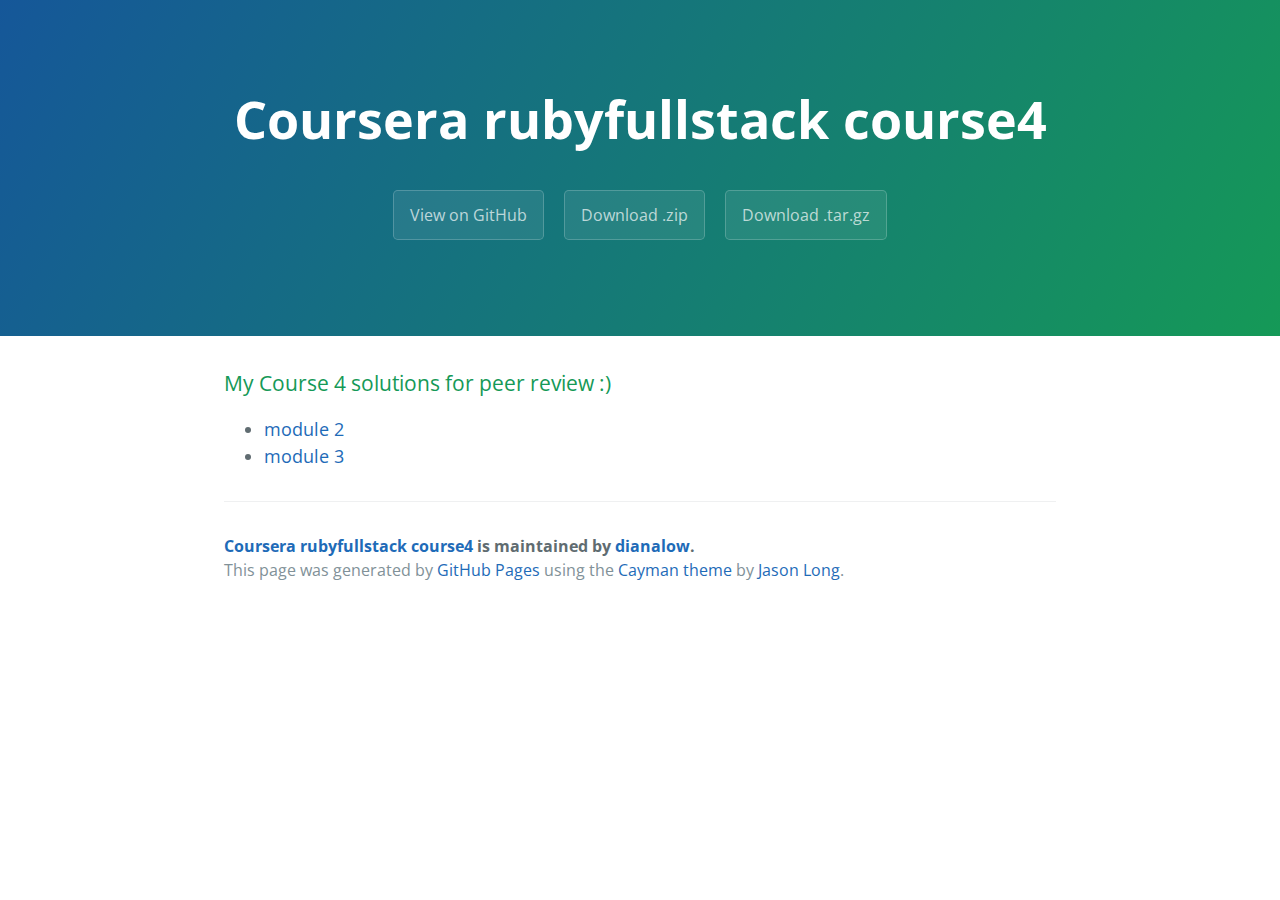
<file: index.html>
<!DOCTYPE html>
<html lang="en-us">
  <head>
    <meta charset="UTF-8">
    <title>Coursera rubyfullstack course4 by dianalow</title>
    <meta name="viewport" content="width=device-width, initial-scale=1">
    <link rel="stylesheet" type="text/css" href="stylesheets/normalize.css" media="screen">
    <link href='https://fonts.googleapis.com/css?family=Open+Sans:400,700' rel='stylesheet' type='text/css'>
    <link rel="stylesheet" type="text/css" href="stylesheets/stylesheet.css" media="screen">
    <link rel="stylesheet" type="text/css" href="stylesheets/github-light.css" media="screen">
  </head>
  <body>
    <section class="page-header">
      <h1 class="project-name">Coursera rubyfullstack course4</h1>
      <h2 class="project-tagline"></h2>
      <a href="https://github.com/dianalow/coursera_rubyfullstack_course4" class="btn">View on GitHub</a>
      <a href="https://github.com/dianalow/coursera_rubyfullstack_course4/zipball/master" class="btn">Download .zip</a>
      <a href="https://github.com/dianalow/coursera_rubyfullstack_course4/tarball/master" class="btn">Download .tar.gz</a>
    </section>

    <section class="main-content">
      <h3>
<a id="welcome-to-github-pages" class="anchor" href="#welcome-to-github-pages" aria-hidden="true"><span aria-hidden="true" class="octicon octicon-link"></span></a>My Course 4 solutions for peer review :)</h3>

<p>
  <ul>
    <li><a href="module2_solution/">module 2</a></li>
    <li><a href="module3_solution/">module 3</a></li>
  </ul>
</p>

      <footer class="site-footer">
        <span class="site-footer-owner"><a href="https://github.com/dianalow/coursera_rubyfullstack_course4">Coursera rubyfullstack course4</a> is maintained by <a href="https://github.com/dianalow">dianalow</a>.</span>

        <span class="site-footer-credits">This page was generated by <a href="https://pages.github.com">GitHub Pages</a> using the <a href="https://github.com/jasonlong/cayman-theme">Cayman theme</a> by <a href="https://twitter.com/jasonlong">Jason Long</a>.</span>
      </footer>

    </section>

  
  </body>
</html>
</file>
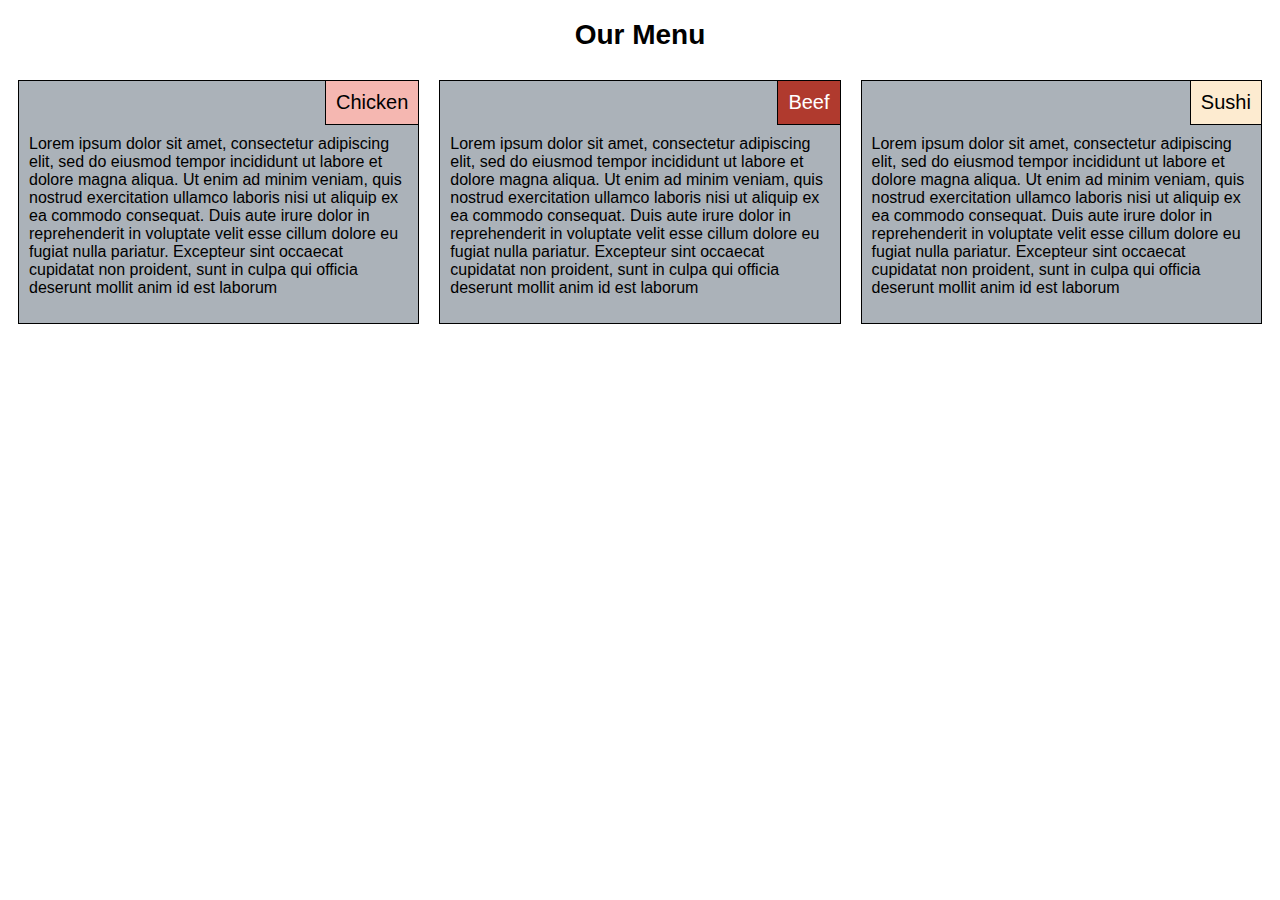
<file: module2_solution/index.html>
<!DOCTYPE html>
<html>
<head>
<meta charset="utf-8">
<meta name="viewport" content="width=device-width, initial-scale=1">
<link rel="stylesheet" type="text/css" href="css/style.css">
<title>Assignment Solution for Module 2</title>
</head>
<body>
<h1>Our Menu</h1>
<div class="row">

  <section class="col-lg-4 col-md-6 col-sm-12">
  <div class="content">
  <p class="titles" id="title1">Chicken</p>
  <p>Lorem ipsum dolor sit amet, consectetur adipiscing elit, sed do eiusmod tempor incididunt ut labore et dolore magna aliqua. Ut enim ad minim veniam, quis nostrud exercitation ullamco laboris nisi ut aliquip ex ea commodo consequat. Duis aute irure dolor in reprehenderit in voluptate velit esse cillum dolore eu fugiat nulla pariatur. Excepteur sint occaecat cupidatat non proident, sunt in culpa qui officia deserunt mollit anim id est laborum</p>
  </div>
  </section>

  <section class="col-lg-4 col-md-6 col-sm-12">
  <div class="content">
  <p class="titles" id="title2">Beef</p>
 <p>Lorem ipsum dolor sit amet, consectetur adipiscing elit, sed do eiusmod tempor incididunt ut labore et dolore magna aliqua. Ut enim ad minim veniam, quis nostrud exercitation ullamco laboris nisi ut aliquip ex ea commodo consequat. Duis aute irure dolor in reprehenderit in voluptate velit esse cillum dolore eu fugiat nulla pariatur. Excepteur sint occaecat cupidatat non proident, sunt in culpa qui officia deserunt mollit anim id est laborum</p>
 </div>
 </section>

  <section class="col-lg-4 col-md-12 col-sm-12">
  <div class="content">
  <p class="titles" id="title3">Sushi</p>
   <p>Lorem ipsum dolor sit amet, consectetur adipiscing elit, sed do eiusmod tempor incididunt ut labore et dolore magna aliqua. Ut enim ad minim veniam, quis nostrud exercitation ullamco laboris nisi ut aliquip ex ea commodo consequat. Duis aute irure dolor in reprehenderit in voluptate velit esse cillum dolore eu fugiat nulla pariatur. Excepteur sint occaecat cupidatat non proident, sunt in culpa qui officia deserunt mollit anim id est laborum</p>
   </div>
   </section>

</div>
</body>
</html>
</file>
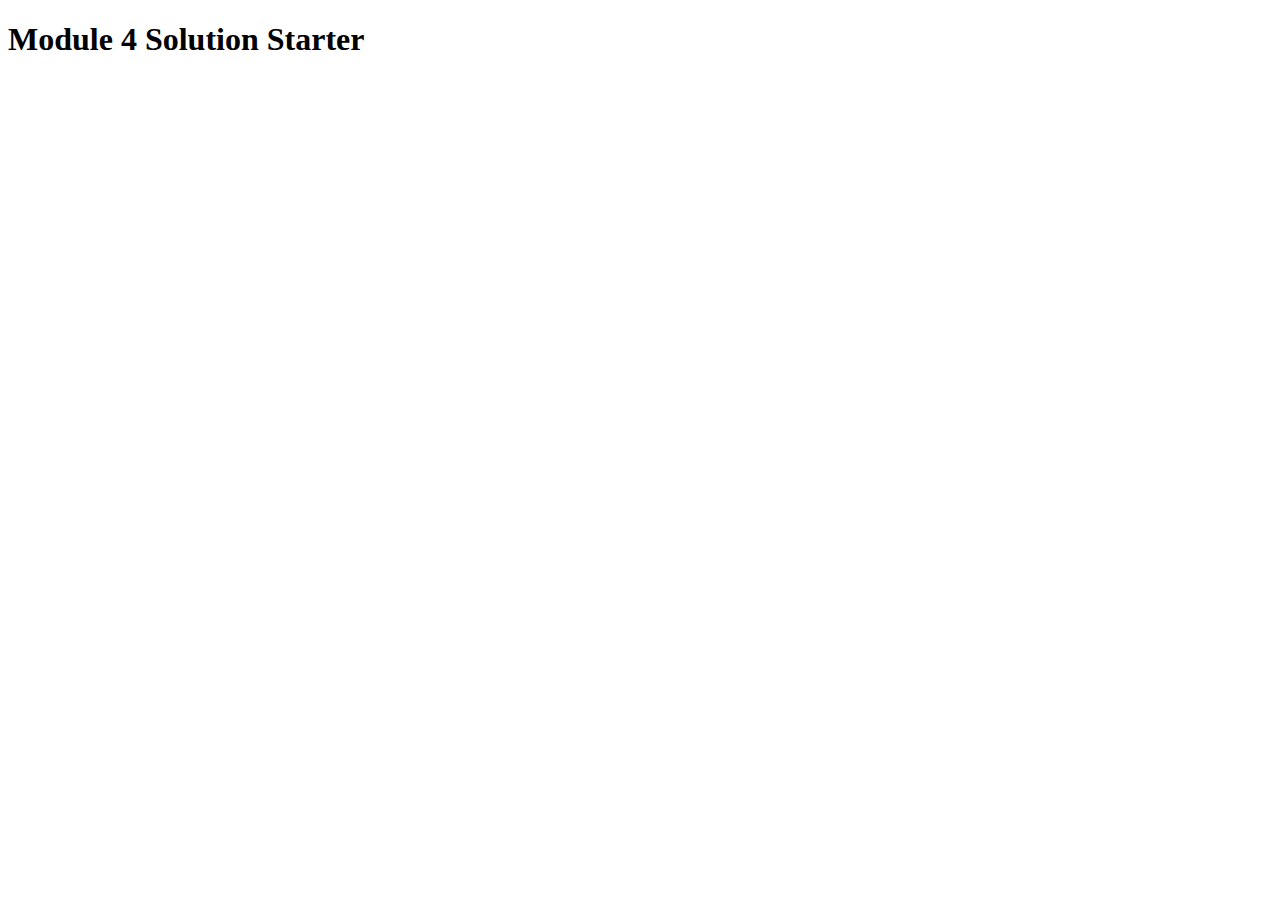
<file: module4_solution/index.html>
<!DOCTYPE html>
<html>
<head>
  <meta charset="utf-8">
  <title>Module 4 Solution Starter</title>
  <script>
    var names = []; // DO NOT REMOVE
  </script>
  <script src="SpeakHello.js"></script>
  <script src="SpeakGoodBye.js"></script>
  <script src="script.js"></script>
</head>
<body>
  <h1>Module 4 Solution Starter</h1>
</body>
</html>
</file>
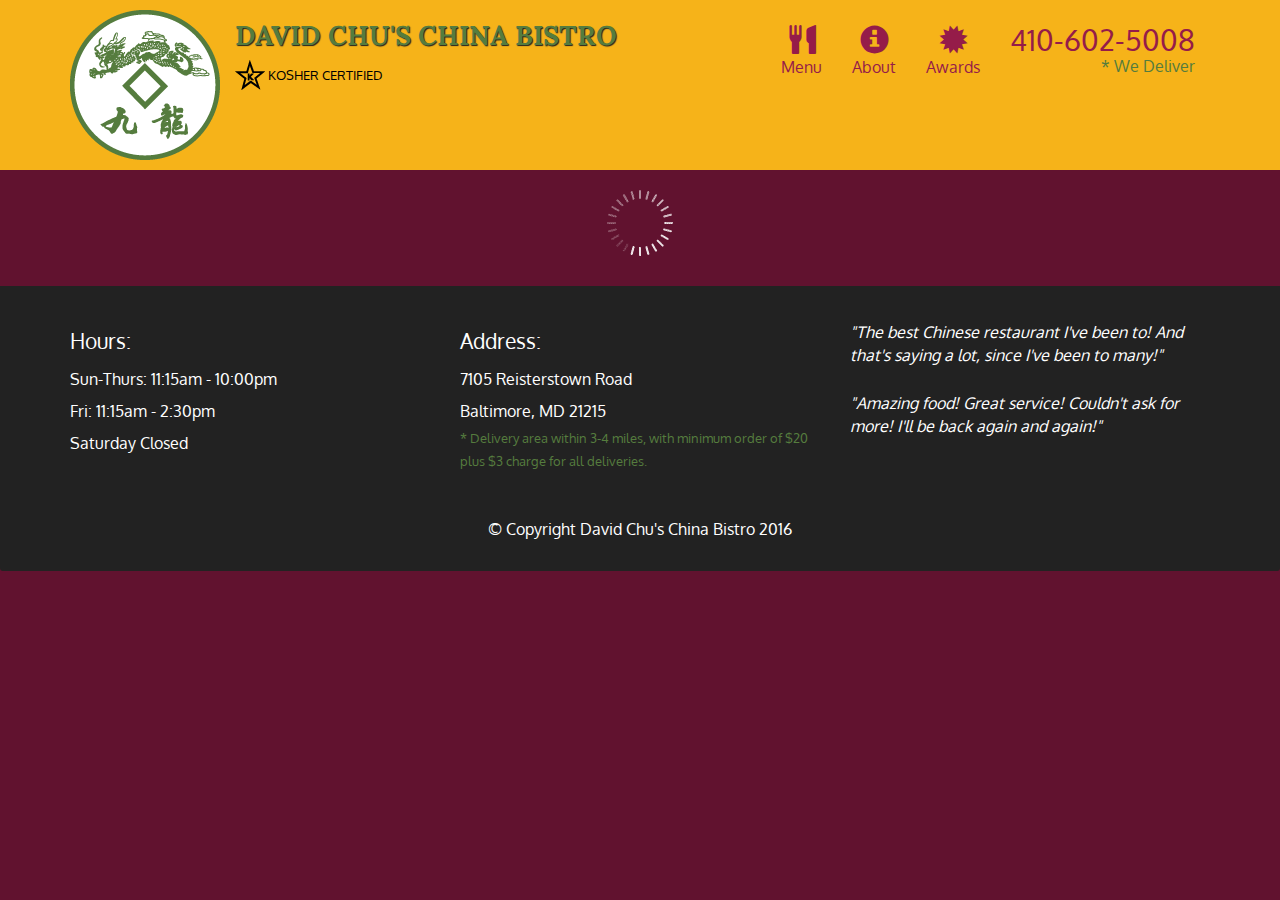
<file: module5_solution/index.html>
<!doctype html>
<html lang="en">
  <head>
    <meta charset="utf-8">
    <meta http-equiv="X-UA-Compatible" content="IE=edge">
    <meta name="viewport" content="width=device-width, initial-scale=1">
    <title>David Chu's China Bistro</title>
    <link rel="stylesheet" href="css/bootstrap.min.css">
    <link rel="stylesheet" href="css/styles.css">
    <link href='https://fonts.googleapis.com/css?family=Oxygen:400,300,700' rel='stylesheet' type='text/css'>
    <link href='https://fonts.googleapis.com/css?family=Lora' rel='stylesheet' type='text/css'>
  </head>
<body>
  <header>
    <nav id="header-nav" class="navbar navbar-default">
      <div class="container">
        <div class="navbar-header">
          <a href="index.html" class="pull-left visible-md visible-lg">
            <div id="logo-img" alt="Logo image"></div>
          </a>

          <div class="navbar-brand">
            <a href="index.html"><h1>David Chu's China Bistro</h1></a>
            <p>
              <img src="images/star-k-logo.png" alt="Kosher certification">
              <span>Kosher Certified</span>
            </p>
          </div>

          <button id="navbarToggle" type="button" class="navbar-toggle collapsed" data-toggle="collapse" data-target="#collapsable-nav" aria-expanded="false">
            <span class="sr-only">Toggle navigation</span>
            <span class="icon-bar"></span>
            <span class="icon-bar"></span>
            <span class="icon-bar"></span>
          </button>
        </div>
        
        <div id="collapsable-nav" class="collapse navbar-collapse">
           <ul id="nav-list" class="nav navbar-nav navbar-right">
            <li id="navHomeButton" class="visible-xs active">
              <a href="index.html">
                <span class="glyphicon glyphicon-home"></span> Home</a>
            </li>
            <li id="navMenuButton">
              <a href="#" onclick="$dc.loadMenuCategories();">
                <span class="glyphicon glyphicon-cutlery"></span><br class="hidden-xs"> Menu</a>
            </li>
            <li>
              <a href="#">
                <span class="glyphicon glyphicon-info-sign"></span><br class="hidden-xs"> About</a>
            </li>
            <li>
              <a href="#">
                <span class="glyphicon glyphicon-certificate"></span><br class="hidden-xs"> Awards</a>
            </li>
            <li id="phone" class="hidden-xs">
              <a href="tel:410-602-5008">
                <span>410-602-5008</span></a><div>* We Deliver</div>
            </li>
          </ul><!-- #nav-list -->
        </div><!-- .collapse .navbar-collapse -->
      </div><!-- .container -->
    </nav><!-- #header-nav -->
  </header>

  <div id="call-btn" class="visible-xs">
    <a class="btn" href="tel:410-602-5008">
    <span class="glyphicon glyphicon-earphone"></span>
    410-602-5008
    </a>
  </div>
  <div id="xs-deliver" class="text-center visible-xs">* We Deliver</div>

  <div id="main-content" class="container"></div>

  <footer class="panel-footer">
    <div class="container">
      <div class="row">
        <section id="hours" class="col-sm-4">
          <span>Hours:</span><br>
          Sun-Thurs: 11:15am - 10:00pm<br>
          Fri: 11:15am - 2:30pm<br>
          Saturday Closed
          <hr class="visible-xs">
        </section>
        <section id="address" class="col-sm-4">
          <span>Address:</span><br>
          7105 Reisterstown Road<br>
          Baltimore, MD 21215
          <p>* Delivery area within 3-4 miles, with minimum order of $20 plus $3 charge for all deliveries.</p>
          <hr class="visible-xs">
        </section>
        <section id="testimonials" class="col-sm-4">
          <p>"The best Chinese restaurant I've been to! And that's saying a lot, since I've been to many!"</p>
          <p>"Amazing food! Great service! Couldn't ask for more! I'll be back again and again!"</p>
        </section>
      </div>
      <div class="text-center">&copy; Copyright David Chu's China Bistro 2016</div>
    </div>
  </footer>

  <!-- jQuery (Bootstrap JS plugins depend on it) -->
  <script src="js/jquery-2.1.4.min.js"></script>
  <script src="js/bootstrap.min.js"></script>
  <script src="js/ajax-utils.js"></script>
  <script src="js/script.js"></script>
</body>
</html>
</file>
<file: stylesheets/stylesheet.css>
* {
  box-sizing: border-box; }

body {
  padding: 0;
  margin: 0;
  font-family: "Open Sans", "Helvetica Neue", Helvetica, Arial, sans-serif;
  font-size: 16px;
  line-height: 1.5;
  color: #606c71; }

a {
  color: #1e6bb8;
  text-decoration: none; }
  a:hover {
    text-decoration: underline; }

.btn {
  display: inline-block;
  margin-bottom: 1rem;
  color: rgba(255, 255, 255, 0.7);
  background-color: rgba(255, 255, 255, 0.08);
  border-color: rgba(255, 255, 255, 0.2);
  border-style: solid;
  border-width: 1px;
  border-radius: 0.3rem;
  transition: color 0.2s, background-color 0.2s, border-color 0.2s; }
  .btn + .btn {
    margin-left: 1rem; }

.btn:hover {
  color: rgba(255, 255, 255, 0.8);
  text-decoration: none;
  background-color: rgba(255, 255, 255, 0.2);
  border-color: rgba(255, 255, 255, 0.3); }

@media screen and (min-width: 64em) {
  .btn {
    padding: 0.75rem 1rem; } }

@media screen and (min-width: 42em) and (max-width: 64em) {
  .btn {
    padding: 0.6rem 0.9rem;
    font-size: 0.9rem; } }

@media screen and (max-width: 42em) {
  .btn {
    display: block;
    width: 100%;
    padding: 0.75rem;
    font-size: 0.9rem; }
    .btn + .btn {
      margin-top: 1rem;
      margin-left: 0; } }

.page-header {
  color: #fff;
  text-align: center;
  background-color: #159957;
  background-image: linear-gradient(120deg, #155799, #159957); }

@media screen and (min-width: 64em) {
  .page-header {
    padding: 5rem 6rem; } }

@media screen and (min-width: 42em) and (max-width: 64em) {
  .page-header {
    padding: 3rem 4rem; } }

@media screen and (max-width: 42em) {
  .page-header {
    padding: 2rem 1rem; } }

.project-name {
  margin-top: 0;
  margin-bottom: 0.1rem; }

@media screen and (min-width: 64em) {
  .project-name {
    font-size: 3.25rem; } }

@media screen and (min-width: 42em) and (max-width: 64em) {
  .project-name {
    font-size: 2.25rem; } }

@media screen and (max-width: 42em) {
  .project-name {
    font-size: 1.75rem; } }

.project-tagline {
  margin-bottom: 2rem;
  font-weight: normal;
  opacity: 0.7; }

@media screen and (min-width: 64em) {
  .project-tagline {
    font-size: 1.25rem; } }

@media screen and (min-width: 42em) and (max-width: 64em) {
  .project-tagline {
    font-size: 1.15rem; } }

@media screen and (max-width: 42em) {
  .project-tagline {
    font-size: 1rem; } }

.main-content :first-child {
  margin-top: 0; }
.main-content img {
  max-width: 100%; }
.main-content h1, .main-content h2, .main-content h3, .main-content h4, .main-content h5, .main-content h6 {
  margin-top: 2rem;
  margin-bottom: 1rem;
  font-weight: normal;
  color: #159957; }
.main-content p {
  margin-bottom: 1em; }
.main-content code {
  padding: 2px 4px;
  font-family: Consolas, "Liberation Mono", Menlo, Courier, monospace;
  font-size: 0.9rem;
  color: #383e41;
  background-color: #f3f6fa;
  border-radius: 0.3rem; }
.main-content pre {
  padding: 0.8rem;
  margin-top: 0;
  margin-bottom: 1rem;
  font: 1rem Consolas, "Liberation Mono", Menlo, Courier, monospace;
  color: #567482;
  word-wrap: normal;
  background-color: #f3f6fa;
  border: solid 1px #dce6f0;
  border-radius: 0.3rem; }
  .main-content pre > code {
    padding: 0;
    margin: 0;
    font-size: 0.9rem;
    color: #567482;
    word-break: normal;
    white-space: pre;
    background: transparent;
    border: 0; }
.main-content .highlight {
  margin-bottom: 1rem; }
  .main-content .highlight pre {
    margin-bottom: 0;
    word-break: normal; }
.main-content .highlight pre, .main-content pre {
  padding: 0.8rem;
  overflow: auto;
  font-size: 0.9rem;
  line-height: 1.45;
  border-radius: 0.3rem; }
.main-content pre code, .main-content pre tt {
  display: inline;
  max-width: initial;
  padding: 0;
  margin: 0;
  overflow: initial;
  line-height: inherit;
  word-wrap: normal;
  background-color: transparent;
  border: 0; }
  .main-content pre code:before, .main-content pre code:after, .main-content pre tt:before, .main-content pre tt:after {
    content: normal; }
.main-content ul, .main-content ol {
  margin-top: 0; }
.main-content blockquote {
  padding: 0 1rem;
  margin-left: 0;
  color: #819198;
  border-left: 0.3rem solid #dce6f0; }
  .main-content blockquote > :first-child {
    margin-top: 0; }
  .main-content blockquote > :last-child {
    margin-bottom: 0; }
.main-content table {
  display: block;
  width: 100%;
  overflow: auto;
  word-break: normal;
  word-break: keep-all; }
  .main-content table th {
    font-weight: bold; }
  .main-content table th, .main-content table td {
    padding: 0.5rem 1rem;
    border: 1px solid #e9ebec; }
.main-content dl {
  padding: 0; }
  .main-content dl dt {
    padding: 0;
    margin-top: 1rem;
    font-size: 1rem;
    font-weight: bold; }
  .main-content dl dd {
    padding: 0;
    margin-bottom: 1rem; }
.main-content hr {
  height: 2px;
  padding: 0;
  margin: 1rem 0;
  background-color: #eff0f1;
  border: 0; }

@media screen and (min-width: 64em) {
  .main-content {
    max-width: 64rem;
    padding: 2rem 6rem;
    margin: 0 auto;
    font-size: 1.1rem; } }

@media screen and (min-width: 42em) and (max-width: 64em) {
  .main-content {
    padding: 2rem 4rem;
    font-size: 1.1rem; } }

@media screen and (max-width: 42em) {
  .main-content {
    padding: 2rem 1rem;
    font-size: 1rem; } }

.site-footer {
  padding-top: 2rem;
  margin-top: 2rem;
  border-top: solid 1px #eff0f1; }

.site-footer-owner {
  display: block;
  font-weight: bold; }

.site-footer-credits {
  color: #819198; }

@media screen and (min-width: 64em) {
  .site-footer {
    font-size: 1rem; } }

@media screen and (min-width: 42em) and (max-width: 64em) {
  .site-footer {
    font-size: 1rem; } }

@media screen and (max-width: 42em) {
  .site-footer {
    font-size: 0.9rem; } }
</file>
<file: stylesheets/github-light.css>
/*
The MIT License (MIT)

Copyright (c) 2016 GitHub, Inc.

Permission is hereby granted, free of charge, to any person obtaining a copy
of this software and associated documentation files (the "Software"), to deal
in the Software without restriction, including without limitation the rights
to use, copy, modify, merge, publish, distribute, sublicense, and/or sell
copies of the Software, and to permit persons to whom the Software is
furnished to do so, subject to the following conditions:

The above copyright notice and this permission notice shall be included in all
copies or substantial portions of the Software.

THE SOFTWARE IS PROVIDED "AS IS", WITHOUT WARRANTY OF ANY KIND, EXPRESS OR
IMPLIED, INCLUDING BUT NOT LIMITED TO THE WARRANTIES OF MERCHANTABILITY,
FITNESS FOR A PARTICULAR PURPOSE AND NONINFRINGEMENT. IN NO EVENT SHALL THE
AUTHORS OR COPYRIGHT HOLDERS BE LIABLE FOR ANY CLAIM, DAMAGES OR OTHER
LIABILITY, WHETHER IN AN ACTION OF CONTRACT, TORT OR OTHERWISE, ARISING FROM,
OUT OF OR IN CONNECTION WITH THE SOFTWARE OR THE USE OR OTHER DEALINGS IN THE
SOFTWARE.

*/

.pl-c /* comment */ {
  color: #969896;
}

.pl-c1 /* constant, variable.other.constant, support, meta.property-name, support.constant, support.variable, meta.module-reference, markup.raw, meta.diff.header */,
.pl-s .pl-v /* string variable */ {
  color: #0086b3;
}

.pl-e /* entity */,
.pl-en /* entity.name */ {
  color: #795da3;
}

.pl-smi /* variable.parameter.function, storage.modifier.package, storage.modifier.import, storage.type.java, variable.other */,
.pl-s .pl-s1 /* string source */ {
  color: #333;
}

.pl-ent /* entity.name.tag */ {
  color: #63a35c;
}

.pl-k /* keyword, storage, storage.type */ {
  color: #a71d5d;
}

.pl-s /* string */,
.pl-pds /* punctuation.definition.string, string.regexp.character-class */,
.pl-s .pl-pse .pl-s1 /* string punctuation.section.embedded source */,
.pl-sr /* string.regexp */,
.pl-sr .pl-cce /* string.regexp constant.character.escape */,
.pl-sr .pl-sre /* string.regexp source.ruby.embedded */,
.pl-sr .pl-sra /* string.regexp string.regexp.arbitrary-repitition */ {
  color: #183691;
}

.pl-v /* variable */ {
  color: #ed6a43;
}

.pl-id /* invalid.deprecated */ {
  color: #b52a1d;
}

.pl-ii /* invalid.illegal */ {
  color: #f8f8f8;
  background-color: #b52a1d;
}

.pl-sr .pl-cce /* string.regexp constant.character.escape */ {
  font-weight: bold;
  color: #63a35c;
}

.pl-ml /* markup.list */ {
  color: #693a17;
}

.pl-mh /* markup.heading */,
.pl-mh .pl-en /* markup.heading entity.name */,
.pl-ms /* meta.separator */ {
  font-weight: bold;
  color: #1d3e81;
}

.pl-mq /* markup.quote */ {
  color: #008080;
}

.pl-mi /* markup.italic */ {
  font-style: italic;
  color: #333;
}

.pl-mb /* markup.bold */ {
  font-weight: bold;
  color: #333;
}

.pl-md /* markup.deleted, meta.diff.header.from-file */ {
  color: #bd2c00;
  background-color: #ffecec;
}

.pl-mi1 /* markup.inserted, meta.diff.header.to-file */ {
  color: #55a532;
  background-color: #eaffea;
}

.pl-mdr /* meta.diff.range */ {
  font-weight: bold;
  color: #795da3;
}

.pl-mo /* meta.output */ {
  color: #1d3e81;
}
</file>
<file: module2_solution/css/style.css>
* {
  box-sizing: border-box;
  font-family: Arial, Helvetica, sans-serif;
}
h1 {
	text-align: center;
	font-size: 1.75em;
}

.row {
  width: 100%;
}

.content {
	width: 100%;
	background-color: #ABB2B9;
	position: relative;
	border: 1px solid black;
}
p {
	padding: 10px;
	clear: both;
}

.titles {
	position: relative;
	float:right;
	border-bottom: 1px solid black;
	border-left: 1px solid black;
	margin:0;
	font-size: 1.25em;
}

#title1 {
	background: #F5B7B1;
}
#title2 {
	background: #B03A2E;
	color: white;
}
#title3 {
	background: #FDEBD0;
}

@media (min-width: 992px){
  .col-lg-1, .col-lg-2, .col-lg-3, .col-lg-4, .col-lg-5, .col-lg-6, .col-lg-7, .col-lg-8, .col-lg-9, .col-lg-10, .col-lg-11, .col-lg-12 {
    float: left;
    background: white;
    padding: 10px;
  }
  .col-lg-1 {
    width: 8.33%;
  }
  .col-lg-2 {
    width: 16.66%;
  }
  .col-lg-3 {
    width: 25%;
  }
  .col-lg-4 {
    width: 33.33%;
  }
  .col-lg-5 {
    width: 41.66%;
  }
  .col-lg-6 {
    width: 50%;
  }
  .col-lg-7 {
    width: 58.33%;
  }
  .col-lg-8 {
    width: 66.66%;
  }
  .col-lg-9 {
    width: 74.99%;
  }
  .col-lg-10 {
    width: 83.33%;
  }
  .col-lg-11 {
    width: 91.66%;
  }
  .col-lg-12 {
    width: 100%;
  }
}

@media (min-width: 768px) and (max-width: 991px){
  .col-md-1, .col-md-2, .col-md-3, .col-md-4, .col-md-5, .col-md-6, .col-md-7, .col-md-8, .col-md-9, .col-md-10, .col-md-11, .col-md-12 {
    float: left;
    background: white;
    padding: 10px;
  }
  .col-md-1 {
    width: 8.33%;
  }
  .col-md-2 {
    width: 16.66%;
  }
  .col-md-3 {
    width: 25%;
  }
  .col-md-4 {
    width: 33.33%;
  }
  .col-md-5 {
    width: 41.66%;
  }
  .col-md-6 {
    width: 50%;
  }
  .col-md-7 {
    width: 58.33%;
  }
  .col-md-8 {
    width: 66.66%;
  }
  .col-md-9 {
    width: 74.99%;
  }
  .col-md-10 {
    width: 83.33%;
  }
  .col-md-11 {
    width: 91.66%;
  }
  .col-md-12 {
    width: 100%;
  }
}

@media (max-width: 767px){
	.col-sm-1, .col-sm-2, .col-sm-3, .col-sm-4, .col-sm-5, .col-sm-6, .col-sm-7, .col-sm-8, .col-sm-9, 
		.col-sm-10, .col-sm-11, .col-sm-12 {
    float: left;
    background: white;
    padding: 10px;
  }
  .col-sm-1 {
    width: 8.33%;
  }
  .col-sm-2 {
    width: 16.66%;
  }
  .col-sm-3 {
    width: 25%;
  }
  .col-sm-4 {
    width: 33.33%;
  }
  .col-sm-5 {
    width: 41.66%;
  }
  .col-sm-6 {
    width: 50%;
  }
  .col-sm-7 {
    width: 58.33%;
  }
  .col-sm-8 {
    width: 66.66%;
  }
  .col-sm-9 {
    width: 74.99%;
  }
  .col-sm-10 {
    width: 83.33%;
  }
  .col-sm-11 {
    width: 91.66%;
  }
  .col-sm-12 {
    width: 100%;
  }
}
</file>
<file: module5_solution/css/styles.css>
body {
  font-size: 16px;
  color: #fff;
  background-color: #61122f;
  font-family: 'Oxygen', sans-serif;
}

/** HEADER **/
#header-nav {
  background-color: #f6b319;
  border-radius: 0;
  border: 0;
}

#logo-img {
  background: url('../images/restaurant-logo_large.png') no-repeat;
  width: 150px;
  height: 150px;
  margin: 10px 15px 10px 0;
}

.navbar-brand {
  padding-top: 25px;
}
.navbar-brand h1 { /* Restaurant name */
  font-family: 'Lora', serif;
  color: #557c3e;
  font-size: 1.5em;
  text-transform: uppercase;
  font-weight: bold;
  text-shadow: 1px 1px 1px #222;
  margin-top: 0;
  margin-bottom: 0;
  line-height: .75;
}
.navbar-brand a:hover, .navbar-brand a:focus {
  text-decoration: none;
}
.navbar-brand p { /* Kosher cert */
  color: #000;
  text-transform: uppercase;
  font-size: .7em;
  margin-top: 15px;
}
.navbar-brand p span { /* Star-K */
  vertical-align: middle;
}

#nav-list {
  margin-top: 10px;
}
#nav-list a {
  color: #951C49;
  text-align: center;
}
#nav-list a:hover {
  background: #E7E7E7;
}
#nav-list a span {
  font-size: 1.8em;
}

#phone {
  margin-top: 5px;
}
#phone a { /* Phone number */
  text-align: right;
  padding-bottom: 0;
}
#phone div { /* We Deliver */
  color: #557c3e;
  text-align: right;
  padding-right: 15px;
}

.navbar-header button.navbar-toggle, .navbar-header .icon-bar {
  border: 1px solid #61122f;
}
.navbar-header button.navbar-toggle {
  clear: both;
  margin-top: -30px;
}
/* END HEADER */

/* FOOTER */
.panel-footer {
  margin-top: 30px;
  padding-top: 35px;
  padding-bottom: 30px;
  background-color: #222;
  border-top: 0;
}
.panel-footer div.row {
  margin-bottom: 35px;
}
#hours, #address {
  line-height: 2;
}
#hours > span, #address > span {
  font-size: 1.3em;
}
#address p {
  color: #557c3e;
  font-size: .8em;
  line-height: 1.8;
}
#testimonials {
  font-style: italic;
}
#testimonials p:nth-child(2) {
  margin-top: 25px;
}
/* END FOOTER */



/* HOME PAGE */
.container .jumbotron {
  box-shadow: 0 0 50px #3F0C1F;
  border: 2px solid #3F0C1F;
}

#menu-tile, #specials-tile, #map-tile {
  height: 250px;
  width: 100%;
  margin-bottom: 15px;
  position: relative;
  border: 2px solid #3F0C1F;
  overflow: hidden;
}
#menu-tile:hover, #specials-tile:hover, #map-tile:hover {
  box-shadow: 0 1px 5px 1px #cccccc;
}
#menu-tile {
  background: url('../images/menu-tile.jpg') no-repeat;
  background-position: center;
}
#specials-tile {
  background: url('../images/specials-tile.jpg') no-repeat;
  background-position: center;
}
#menu-tile span, #specials-tile span, #map-tile span {
  position: absolute;
  bottom: 0;
  right: 0;
  width: 100%;
  text-align: center;
  font-size: 1.6em;
  text-transform: uppercase;
  background-color: #000;
  color: #fff;
  opacity: .8;
}
/* END HOME PAGE */

/* MENU CATEGORIES PAGE */
.category-tile { 
  position: relative;
  border: 2px solid #3F0C1F;
  overflow: hidden;
  width: 200px;
  height: 200px;
  margin: 0 auto 15px;
}
.category-tile span {
  position: absolute;
  bottom: 0;
  right: 0;
  width: 100%;
  text-align: center;
  font-size: 1.2em;
  text-transform: uppercase;
  background-color: #000;
  color: #fff;
  opacity: .8;
}
.category-tile:hover {
  box-shadow: 0 1px 5px 1px #cccccc;
}

#menu-categories-title + div {
  margin-bottom: 50px;
}
/* END MENU CATEGORIES PAGE */

/* SINGLE CATEGORY PAGE */
.menu-item-tile {
  margin-bottom: 25px;
}
.menu-item-tile hr {
  width: 80%;
}
.menu-item-tile .menu-item-price {
  font-size: 1.1em;
  text-align: right;
  margin-top: -15px;
  margin-right: -15px;
}
.menu-item-tile .menu-item-price span {
  font-size: .6em;
}
.menu-item-photo {
  position: relative;
  border: 2px solid #3F0C1F; 
  overflow: hidden;
  padding: 0;
  margin-right: -15px;
  margin-left: auto;
  margin-bottom: 20px;
  max-width: 250px;
}
.menu-item-photo div {
  position: absolute;
  bottom: 0;
  right: 0;
  width: 80px;
  background-color: #557c3e;
  text-align: center;
}
.menu-item-description {
  padding-right: 30px;
}
h3.menu-item-title {
  margin: 0 0 10px;
}
.menu-item-details {
  font-size: .9em;
  font-style: italic;
}
/* END SINGLE CATEGORY PAGE */


/********** Large devices only **********/
@media (min-width: 1200px) {
  .container .jumbotron {
    background: url('../images/jumbotron_1200.jpg') no-repeat;
    height: 675px;
  }
}

/********** Medium devices only **********/
@media (min-width: 992px) and (max-width: 1199px) {
  /* Header */
  #logo-img {
    background: url('../images/restaurant-logo_medium.png') no-repeat;
    width: 100px;
    height: 100px;
    margin: 5px 5px 5px 0;
  }
  /* End Header */

  /* Home Page */
  .container .jumbotron {
    background: url('../images/jumbotron_992.jpg') no-repeat;
    height: 558px;
  }
  /* End Home Page */
}

/********** Small devices only **********/
@media (min-width: 768px) and (max-width: 991px) {
  /* Home Page */
  .container .jumbotron {
    background: url('../images/jumbotron_768.jpg') no-repeat;
    height: 432px;
  }
  /* End Home Page */
}

/********** Extra small devices only **********/
@media (max-width: 767px) {
  /* Header */
  .navbar-brand {
    padding-top: 10px;
    height: 80px;
  }
  .navbar-brand h1 { /* Restaurant name */
    padding-top: 10px;
    font-size: 5vw; /* 1vw = 1% of viewport width */
  }
  .navbar-brand p { /* Kosher cert */
    font-size: .6em;
    margin-top: 12px;
  }
  .navbar-brand p img { /* Star-K */
    height: 20px;
  }

  #collapsable-nav a { /* Collapsed nav menu text */
    font-size: 1.2em;
  }
  #collapsable-nav a span { /* Collapsed nav menu glyph */
    font-size: 1em;
    margin-right: 5px;
  }

  #call-btn > a {
    font-size: 1.5em;
    display: block;
    margin: 0 20px;
    padding: 10px;
    border: 2px solid #fff;
    background-color: #f6b319;
    color: #951c49;
  }
  #xs-deliver {
    margin-top: 5px;
    font-size: .7em;
    letter-spacing: .1em;
    text-transform: uppercase;
  }
  /* End Header */

  /* Footer */
  .panel-footer section {
    margin-bottom: 30px;
    text-align: center;
  }
  .panel-footer section:nth-child(3) {
    margin-bottom: 0; /* margin already exists on the whole row */
  }
  .panel-footer section hr {
    width: 50%;
  }
  /* End Footer */

  /* Home Page */
  .container .jumbotron {
    margin-top: 30px;
    padding: 0;
  }
  #menu-tile, #specials-tile {
    width: 360px;
    margin: 0 auto 15px;
  }

  .menu-item-photo {
    margin-right: auto;
  }
  .menu-item-tile .menu-item-price {
    text-align: center;
  }
  .menu-item-description {
    text-align: center;;
  }
}


/********** Super extra small devices Only :-) (e.g., iPhone 4) **********/
@media (max-width: 479px) {
  /* Header */
  .navbar-brand h1 { /* Restaurant name */
    padding-top: 5px;
    font-size: 6vw;
  }
  /* End Header */
  
  /* Home page */
  #menu-tile, #specials-tile {
    width: 280px;
    margin: 0 auto 15px;
  }

  .col-xxs-12 {
    position: relative;
    min-height: 1px;
    padding-right: 15px;
    padding-left: 15px;
    float: left;
    width: 100%;
  }
}
</file>
